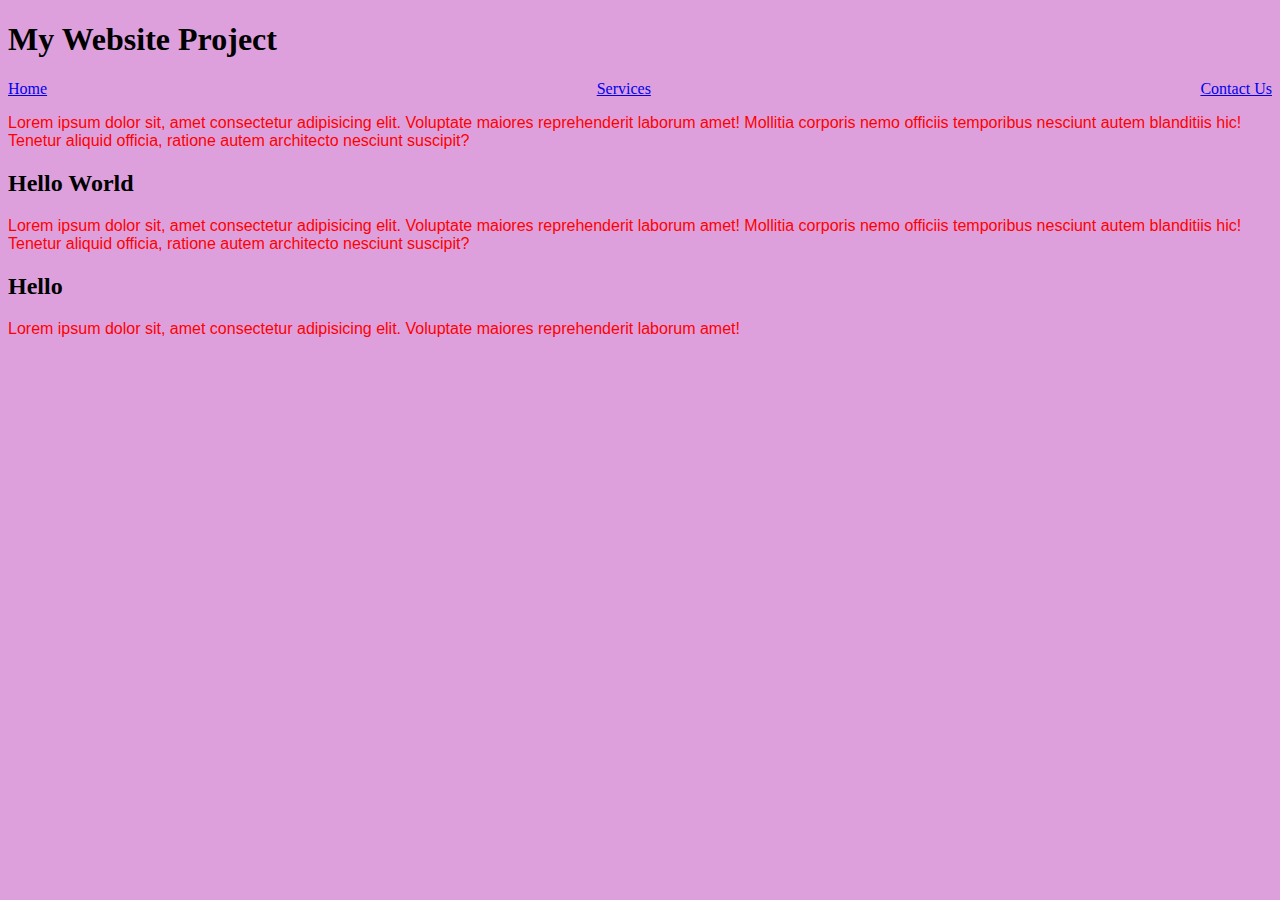
<file: index.html>
<!DOCTYPE html>
<html lang="en">
<head>
    <meta charset="UTF-8">
    <meta http-equiv="X-UA-Compatible" content="IE=edge">
    <meta name="viewport" content="width=device-width, initial-scale=1.0">
    <link rel="stylesheet" href="css/style.css">
    <title>Document</title>
</head>
<body>
    <header>
        <h1>My Website Project</h1>
        <nav>
            <ul>
                <li><a href="index.html">Home</a></li>
                <li><a href="services.html">Services</a></li>
                <li><a href="contact.html">Contact Us</a></li>
            </ul>
        </nav>
    </header>
    <p>Lorem ipsum dolor sit, amet consectetur adipisicing elit. Voluptate maiores reprehenderit laborum amet! Mollitia corporis nemo
         officiis temporibus nesciunt autem blanditiis hic! Tenetur aliquid officia, ratione autem architecto nesciunt suscipit?</p>

    <h2> Hello World </h2>

    <p>Lorem ipsum dolor sit, amet consectetur adipisicing elit. Voluptate maiores reprehenderit laborum amet! Mollitia corporis nemo
         officiis temporibus nesciunt autem blanditiis hic! Tenetur aliquid officia, ratione autem architecto nesciunt suscipit?</p>

    <h2> Hello</h2>

    <p>Lorem ipsum dolor sit, amet consectetur adipisicing elit. Voluptate maiores reprehenderit laborum amet! </p>
</body>
</html>
</file>
<file: css/style.css>
body
{
background-color: plum;
}

p{
    color: red;
    font-family: Arial, Helvetica, sans-serif;
}

nav ul
{
    display: flex;
    justify-content: space-between;
    padding: 0;
    margin: 0;
}

nav ul li
{
    list-style-type: none;
}
</file>
